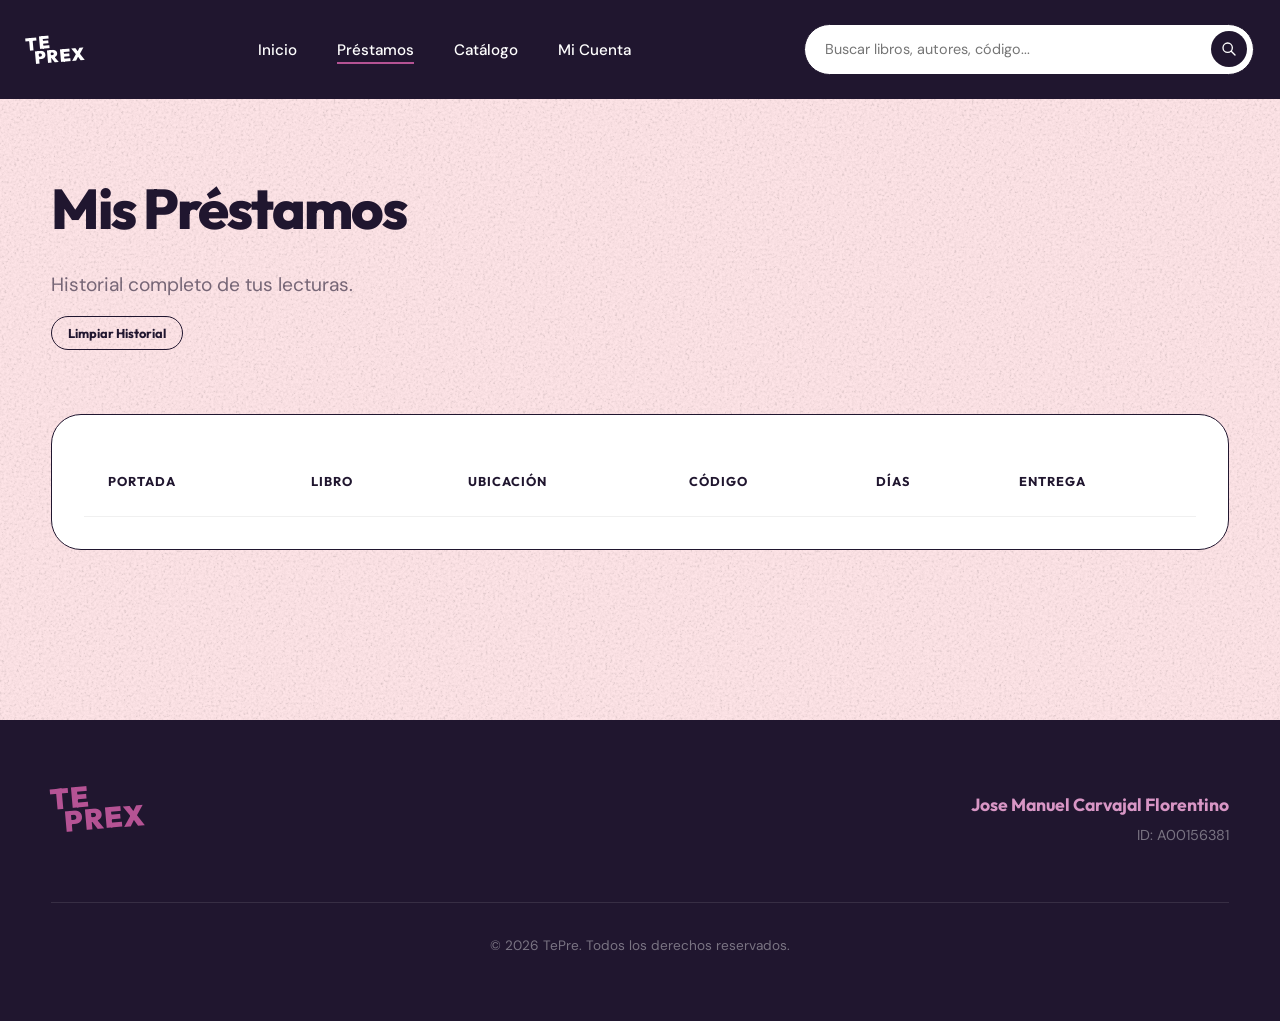
<file: prestamos.html>
<!--
    Integrantes:
    - Jose Manuel Carvajal Florentino - A00156381
    -
    Fecha:28/01/2026
-->

<!DOCTYPE html>
<html lang="es">

<head>
    <meta charset="UTF-8">
    <meta name="viewport" content="width=device-width, initial-scale=1.0">
    <title>TePre - Tu biblioteca preferida</title>
    <link rel="stylesheet" href="style.css">
    <link rel="preconnect" href="https://fonts.googleapis.com">
    <link rel="preconnect" href="https://fonts.gstatic.com" crossorigin>
    <link
        href="https://fonts.googleapis.com/css2?family=DM+Sans:ital,opsz,wght@0,9..40,100..1000;1,9..40,100..1000&family=Outfit:wght@100..900&display=swap"
        rel="stylesheet">
    <link rel="preconnect" href="https://covers.openlibrary.org">
    <link rel="dns-prefetch" href="https://covers.openlibrary.org">
</head>

<body>
    <nav class="navbar">
        <div class="nav-container">
            <a href="index.html" class="logo">TE<br>&nbsp;&nbsp;PREX</a>
            <ul class="nav-links">
                <li><a href="index.html">Inicio</a></li>
                <li><a href="prestamos.html" class="active">Préstamos</a></li>
                <li><a href="index.html#mainContent">Catálogo</a></li>
                <li><a href="#">Mi Cuenta</a></li>
            </ul>
            <div class="search-wrapper">
                <div class="search-bar">
                    <input type="text" id="searchInput" placeholder="Buscar libros, autores, código..."
                        autocomplete="off">
                    <button class="search-btn">
                        <svg xmlns="http://www.w3.org/2000/svg" fill="none" viewBox="0 0 24 24" stroke="currentColor">
                            <path stroke-linecap="round" stroke-linejoin="round" stroke-width="2"
                                d="M21 21l-6-6m2-5a7 7 0 11-14 0 7 7 0 0114 0z" />
                        </svg>
                    </button>
                </div>
                <div id="searchSuggestions" class="search-suggestions hidden"></div>
            </div>
        </div>
    </nav>
    <div style="height: 100px;"></div>
    <section id="historySection" class="history-section reveal active" style="min-height: 60vh;">
        <div class="section-header">
            <h2 class="section-title">Mis Préstamos</h2>
            <p class="section-desc">Historial completo de tus lecturas.</p>
            <button id="clearHistoryBtn" class="btn-clear-history">Limpiar Historial</button>
        </div>
        <div class="table-wrapper">
            <table id="loansTable" class="detailed-history">
                <thead>
                    <tr>
                        <th>Portada</th>
                        <th>Libro</th>
                        <th>Ubicación</th>
                        <th>Código</th>
                        <th>Días</th>
                        <th>Entrega</th>
                    </tr>
                </thead>
                <tbody id="loansHistoryBody"></tbody>
            </table>
        </div>
    </section>
    <footer class="footer">
        <div class="footer-container">
            <div class="footer-content">
                <div class="footer-brand">
                    <div class="footer-logo-text">TE<br>&nbsp;&nbsp;PREX</div>
                </div>
                <div class="footer-student-info">
                    <p class="student-name">Jose Manuel Carvajal Florentino</p>
                    <p class="student-id">ID: A00156381</p>
                </div>
            </div>
            <p class="footer-copy">&copy; 2026 TePre. Todos los derechos reservados.</p>
        </div>
    </footer>
    <script src="data.js"></script>
    <script src="script.js"></script>
</body>

</html>
</file>
<file: style.css>
/*
    Integrantes:
    - Jose Manuel Carvajal Florentino - A00156381
    -
    Fecha: 28/01/2026
*/

:root {
    --bg-peach: #fee4e7;
    --text-deep: #20162f;
    --accent-pink: #b55394;
    --accent-hover: #96427a;
    --nav-dark: #20162f;
    --border-dark: #20162F;
    --white: #FFFFFF;
    --gray-light: #F0F0F0;
    --font-main: 'DM Sans', sans-serif;
    --font-heading: 'Outfit', sans-serif;
    --transition-smooth: all 0.6s cubic-bezier(0.25, 0.46, 0.45, 0.94);
}

* {
    margin: 0;
    padding: 0;
    box-sizing: border-box;
}

html {
    scroll-behavior: smooth;
}

body {
    font-family: var(--font-main);
    background-color: var(--bg-peach);
    color: var(--text-deep);
    line-height: 1.6;
    overflow-x: hidden;
    position: relative;
}

body::before {
    content: "";
    position: absolute;
    top: 0;
    left: 0;
    width: 100%;
    height: 100%;
    opacity: 0.3;
    pointer-events: none;
    z-index: -1;
    background-image: url("data:image/svg+xml,%3Csvg viewBox='0 0 512 512' xmlns='http://www.w3.org/2000/svg'%3E%3Cfilter id='noiseFilter'%3E%3CfeTurbulence type='fractalNoise' baseFrequency='0.8' numOctaves='3' stitchTiles='stitch'/%3E%3CfeColorMatrix type='saturate' values='0'/%3E%3CfeComponentTransfer%3E%3CfeFuncR type='linear' slope='3' intercept='-1'/%3E%3CfeFuncG type='linear' slope='3' intercept='-1'/%3E%3CfeFuncB type='linear' slope='3' intercept='-1'/%3E%3C/feComponentTransfer%3E%3C/filter%3E%3Crect width='100%25' height='100%25' filter='url(%23noiseFilter)' opacity='0.5'/%3E%3C/svg%3E");
    mix-blend-mode: multiply;
}

.navbar {
    position: fixed;
    top: 0;
    left: 0;
    width: 100%;
    z-index: 1000;
    padding: 1.5rem 0;
    background-color: var(--nav-dark);
    transition: var(--transition-smooth);
}

.navbar.scrolled {
    background-color: rgba(254, 228, 231, 0.85);
    backdrop-filter: blur(15px);
    padding: 1rem 0;
    border-bottom: 1px solid rgba(32, 22, 47, 0.05);
}

.nav-container {
    max-width: 1400px;
    margin: 0 auto;
    padding: 0 2%;
    display: flex;
    align-items: center;
    justify-content: space-between;
}

.logo {
    font-family: var(--font-heading);
    font-size: 1.1rem;
    font-weight: 900;
    line-height: 0.8;
    letter-spacing: 1px;
    text-transform: uppercase;
    color: var(--white);
    transition: var(--transition-smooth);
    display: inline-block;
    transform: rotate(-5deg);
    text-decoration: none;
    cursor: pointer;
}

.navbar.scrolled .logo {
    color: var(--text-deep);
}

.logo-sep {
    font-size: 0.8rem;
    opacity: 0.5;
    letter-spacing: -2px;
}

.nav-links {
    display: flex;
    list-style: none;
    gap: 2.5rem;
}

.nav-links a {
    text-decoration: none;
    color: var(--white);
    font-weight: 500;
    font-size: 0.95rem;
    transition: var(--transition-smooth);
    position: relative;
}

.navbar.scrolled .nav-links a {
    color: var(--text-deep);
}

.nav-links a::after {
    content: '';
    position: absolute;
    bottom: -4px;
    left: 0;
    width: 0;
    height: 2px;
    background-color: var(--accent-pink);
    transition: var(--transition-smooth);
}

.nav-links a:hover::after,
.nav-links a.active::after {
    width: 100%;
}

.search-wrapper {
    flex: 0 0 450px;
    position: relative;
}

.search-bar {
    display: flex;
    align-items: center;
    border: 1px solid var(--border-dark);
    border-radius: 100px;
    padding: 0.4rem 0.4rem 0.4rem 1.2rem;
    background: var(--white);
    transition: var(--transition-smooth);
}

.search-bar:focus-within {
    box-shadow: 0 10px 30px rgba(32, 22, 47, 0.1);
    transform: translateY(-2px);
}

.search-bar input {
    border: none;
    background: transparent;
    outline: none;
    width: 100%;
    font-family: var(--font-main);
    font-size: 0.9rem;
}

.search-btn {
    background: var(--text-deep);
    border: none;
    color: var(--white);
    width: 36px;
    height: 36px;
    flex-shrink: 0;
    aspect-ratio: 1 / 1;
    border-radius: 50%;
    display: flex;
    align-items: center;
    justify-content: center;
    cursor: pointer;
    transition: var(--transition-smooth);
}

.search-btn:hover {
    background: var(--accent-pink);
}

.search-btn svg {
    width: 16px;
    height: 16px;
}

.search-suggestions {
    position: absolute;
    top: calc(100% + 10px);
    left: 0;
    width: 100%;
    background: var(--white);
    border: 1px solid var(--border-dark);
    border-radius: 20px;
    box-shadow: 0 20px 40px rgba(32, 22, 47, 0.15);
    overflow: hidden;
    z-index: 1100;
    max-height: 400px;
    overflow-y: auto;
}

.suggestion-item {
    padding: 1rem 1.5rem;
    display: flex;
    align-items: center;
    gap: 1rem;
    cursor: pointer;
    transition: var(--transition-smooth);
    border-bottom: 1px solid var(--gray-light);
}

.suggestion-item:last-child {
    border-bottom: none;
}

.suggestion-item:hover {
    background: var(--bg-peach);
}

.suggestion-thumb {
    width: 40px;
    height: 55px;
    border-radius: 4px;
    object-fit: cover;
}

.suggestion-info {
    display: flex;
    flex-direction: column;
}

.suggestion-title {
    font-weight: 700;
    font-size: 0.9rem;
    color: var(--text-deep);
}

.suggestion-author {
    font-size: 0.8rem;
    color: rgba(32, 22, 47, 0.6);
}

.skeleton-container {
    display: flex;
    gap: 2rem;
    padding: 0 4%;
    max-width: 1400px;
    margin: 0 auto 6rem;
    overflow: hidden;
}

.skeleton-card {
    flex: 0 0 320px;
    background: #fcdde1;
    border: 1px solid rgba(32, 22, 47, 0.1);
    border-radius: 20px;
    overflow: hidden;
}

.skeleton-img {
    height: 400px;
    background: linear-gradient(90deg, #fcdde1 25%, #fee4e7 50%, #fcdde1 75%);
    background-size: 200% 100%;
    animation: shimmer 2s cubic-bezier(0.4, 0, 0.2, 1) infinite;
}

.skeleton-details {
    padding: 1.5rem;
}

.skeleton-line {
    height: 1rem;
    margin-bottom: 0.8rem;
    background: linear-gradient(90deg, #fcdde1 25%, #fee4e7 50%, #fcdde1 75%);
    background-size: 200% 100%;
    animation: shimmer 2s cubic-bezier(0.4, 0, 0.2, 1) infinite;
    border-radius: 4px;
}

.skeleton-line.short {
    width: 60%;
}

@keyframes shimmer {
    0% {
        background-position: -200% 0;
    }

    100% {
        background-position: 200% 0;
    }
}

.hero {
    padding: 11rem 4% 6rem;
    max-width: 100%;
    margin: 0 auto;
    background-color: var(--nav-dark);
    color: var(--white);
}

.hero-content {
    max-width: 800px;
}

.hero-title {
    font-family: var(--font-heading);
    font-size: 5rem;
    font-weight: 800;
    line-height: 1;
    letter-spacing: -3px;
    margin-bottom: 2rem;
    color: #fee4e7;
}

.hero-subtitle {
    font-size: 1.4rem;
    color: rgba(255, 255, 255, 0.8);
    margin-bottom: 3rem;
    max-width: 500px;
}

.hero-actions {
    display: flex;
    align-items: center;
    gap: 2rem;
}

.btn-primary {
    background-color: var(--accent-pink);
    color: var(--white);
    border: none;
    padding: 1.2rem 2.5rem;
    border-radius: 100px;
    font-family: var(--font-heading);
    font-weight: 700;
    font-size: 1.1rem;
    cursor: pointer;
    transition: var(--transition-smooth);
}

.btn-primary:hover {
    background-color: var(--accent-hover);
    transform: translateY(-5px);
    box-shadow: 0 15px 30px rgba(181, 83, 148, 0.3);
}

.link-secondary {
    text-decoration: none;
    color: var(--white);
    font-weight: 700;
    font-family: var(--font-heading);
    transition: var(--transition-smooth);
}

.link-secondary:hover {
    color: var(--accent-pink);
    transform: translateX(5px);
}

main {
    padding: 4rem 0;
}

.category-row {
    margin-bottom: 4rem;
    padding: 0 4%;
    max-width: 1400px;
    margin-left: auto;
    margin-right: auto;
    content-visibility: auto;
    contain-intrinsic-size: 0 500px;
}

.category-title {
    font-family: var(--font-heading);
    font-size: 2.5rem;
    font-weight: 800;
    margin-bottom: 2rem;
    letter-spacing: -1px;
}

.books-slider {
    display: flex;
    gap: 2rem;
    overflow-x: auto;
    padding: 1rem 4% 3rem;
    scrollbar-width: none;
    cursor: grab;
    mask-image: linear-gradient(to right, transparent, black 15px, black calc(100% - 15px), transparent);
    -webkit-mask-image: linear-gradient(to right, transparent, black 15px, black calc(100% - 15px), transparent);
}

.books-slider:active {
    cursor: grabbing;
}

.books-slider::-webkit-scrollbar {
    display: none;
}

.book-card {
    flex: 0 0 320px;
    background: var(--white);
    border: 1px solid var(--border-dark);
    border-radius: 20px;
    overflow: hidden;
    cursor: pointer;
    position: relative;
    transition: var(--transition-smooth);
    will-change: transform;
}

.book-card:hover {
    transform: translateY(-15px);
    box-shadow: 0 30px 60px rgba(32, 22, 47, 0.1), 0 0 0 1px var(--accent-pink);
    border-color: var(--accent-pink);
}

.book-cover-wrapper {
    height: 400px;
    overflow: hidden;
    background: var(--gray-light);
}

.book-cover {
    width: 100%;
    height: 100%;
    object-fit: cover;
    object-position: center;
    transition: var(--transition-smooth);
    transform: scale(1.1);
}

.book-cover-wrapper.no-image {
    display: flex;
    align-items: center;
    justify-content: center;
    background: linear-gradient(135deg, var(--bg-peach), var(--white));
    position: relative;
}

.book-cover-wrapper.no-image::after {
    content: '📖';
    font-size: 4rem;
    opacity: 0.3;
}

.book-cover-wrapper.no-image::before {
    content: 'Portada no disponible';
    position: absolute;
    bottom: 2rem;
    font-family: var(--font-heading);
    font-weight: 700;
    font-size: 0.8rem;
    text-transform: uppercase;
    letter-spacing: 1px;
    opacity: 0.5;
}

.book-card:hover .book-cover {
    transform: scale(1.15);
}

.book-details-mini {
    padding: 1.5rem;
}

.book-title {
    font-family: var(--font-heading);
    font-size: 1.2rem;
    font-weight: 700;
    margin-bottom: 0.3rem;
}

.book-author {
    font-size: 0.9rem;
    color: rgba(32, 22, 47, 0.6);
}

.modal {
    position: fixed;
    top: 0;
    left: 0;
    width: 100%;
    height: 100%;
    z-index: 2000;
    display: flex;
    align-items: center;
    justify-content: center;
    visibility: hidden;
    opacity: 0;
    transition: var(--transition-smooth);
}

.modal.visible {
    visibility: visible;
    opacity: 1;
}

.modal-overlay {
    position: absolute;
    top: 0;
    left: 0;
    width: 100%;
    height: 100%;
    background: rgba(32, 22, 47, 0.4);
    backdrop-filter: blur(10px);
}

.modal-container {
    position: relative;
    background: var(--white);
    width: 950px;
    max-width: 95%;
    max-height: 90vh;
    overflow-y: auto;
    border-radius: 32px;
    transform: translateY(50px) translateZ(0);
    backface-visibility: hidden;
    outline: none;
    transition: var(--transition-smooth);
    box-shadow: 0 30px 60px rgba(32, 22, 47, 0.2);
    display: flex;
    flex-direction: column;
}

.modal.visible .modal-container {
    transform: translateY(0) translateZ(0);
}

.close-modal {
    position: absolute;
    top: 1.5rem;
    right: 1.5rem;
    background: var(--white);
    border: none;
    width: 40px;
    height: 40px;
    border-radius: 50%;
    display: flex;
    align-items: center;
    justify-content: center;
    cursor: pointer;
    z-index: 100;
    transition: var(--transition-smooth);
    box-shadow: 0 4px 12px rgba(0, 0, 0, 0.1);
}

.close-modal:hover {
    background: var(--accent-pink);
    color: var(--white);
    transform: rotate(90deg);
}

.close-modal svg {
    width: 20px;
    height: 20px;
}

.modal-grid {
    display: grid;
    grid-template-columns: 400px 1fr;
}

.modal-visual {
    height: 100%;
    min-height: 550px;
    background: #f8f9fa;
    display: flex;
    align-items: center;
    justify-content: center;
    padding: 3rem;
    position: relative;
    overflow: hidden;
}

.modal-visual::before {
    content: "";
    position: absolute;
    top: 0;
    left: 0;
    width: 100%;
    height: 100%;
    background: linear-gradient(135deg, rgba(181, 83, 148, 0.05), rgba(32, 22, 47, 0.05));
}

.modal-visual img {
    width: 100%;
    height: 100%;
    object-fit: contain;
    filter: drop-shadow(0 20px 40px rgba(0, 0, 0, 0.2));
    z-index: 1;
}

.modal-details {
    padding: 3.5rem;
    background: var(--white);
    display: flex;
    flex-direction: column;
}

#modalTitle {
    font-family: var(--font-heading);
    font-size: 2.2rem;
    font-weight: 900;
    line-height: 1.1;
    margin-bottom: 0.8rem;
    color: var(--text-deep);
}

.modal-meta {
    display: flex;
    align-items: center;
    gap: 0.8rem;
    font-size: 0.95rem;
    font-weight: 600;
    color: rgba(32, 22, 47, 0.5);
    margin-bottom: 1.5rem;
}

.modal-description {
    font-size: 1rem;
    color: rgba(32, 22, 47, 0.8);
    line-height: 1.6;
    margin-bottom: 2rem;
}

.separator {
    color: var(--accent-pink);
}

.input-group {
    margin-bottom: 1.5rem;
}

.input-group label {
    display: block;
    font-family: var(--font-heading);
    font-weight: 800;
    margin-bottom: 0.6rem;
    font-size: 0.8rem;
    text-transform: uppercase;
    letter-spacing: 1px;
    color: var(--text-deep);
}

.input-group input {
    width: 100%;
    padding: 0.8rem 1.2rem;
    border: 2px solid #f0f0f0;
    border-radius: 12px;
    background: #fcfcfc;
    font-family: var(--font-main);
    font-size: 1rem;
    outline: none;
    transition: var(--transition-smooth);
}

.input-group input:focus {
    border-color: var(--accent-pink);
    background: var(--white);
}

.btn-submit {
    width: 100%;
    background: var(--text-deep);
    color: var(--white);
    border: none;
    padding: 1.1rem;
    border-radius: 14px;
    font-family: var(--font-heading);
    font-weight: 800;
    font-size: 1rem;
    cursor: pointer;
    transition: var(--transition-smooth);
    margin-top: 1rem;
}

.btn-submit:hover {
    background: var(--accent-pink);
    transform: translateY(-3px);
}

.error-text {
    color: var(--accent-pink);
    font-size: 0.85rem;
    margin-top: 0.5rem;
    display: block;
}

.history-section {
    padding: 4rem 4%;
    max-width: 1400px;
    margin: 0 auto;
}

.section-header {
    margin-bottom: 4rem;
}

.section-title {
    font-family: var(--font-heading);
    font-size: 3.5rem;
    font-weight: 800;
    letter-spacing: -2px;
    margin-bottom: 1rem;
}

.section-desc {
    font-size: 1.2rem;
    color: rgba(32, 22, 47, 0.6);
}

.table-wrapper {
    background: var(--white);
    border: 1px solid var(--border-dark);
    border-radius: 30px;
    padding: 2rem;
    overflow-x: auto;
}

table {
    width: 100%;
    border-collapse: collapse;
}

th {
    text-align: left;
    padding: 1.5rem;
    font-family: var(--font-heading);
    font-weight: 700;
    text-transform: uppercase;
    font-size: 0.8rem;
    letter-spacing: 1px;
    border-bottom: 1px solid var(--gray-light);
}

td {
    padding: 1.5rem;
    font-size: 1rem;
    border-bottom: 1px solid var(--gray-light);
}

tr:last-child td {
    border-bottom: none;
}

.reveal {
    opacity: 0;
    transform: translateY(30px);
    transition: all 0.6s cubic-bezier(0.23, 1, 0.32, 1);
}

.reveal.active {
    opacity: 1;
    transform: translateY(0);
}

.footer {
    padding: 4rem 4%;
    background-color: var(--nav-dark);
    color: var(--white);
    margin-top: 5rem;
}

.footer-container {
    max-width: 1400px;
    margin: 0 auto;
}

.footer-content {
    display: flex;
    justify-content: space-between;
    align-items: center;
    padding-bottom: 3rem;
    border-bottom: 1px solid rgba(255, 255, 255, 0.1);
    margin-bottom: 2rem;
}

.footer-brand {
    display: flex;
    align-items: center;
    gap: 1.5rem;
}

.footer-logo-text {
    font-family: var(--font-heading);
    font-size: 1.8rem;
    font-weight: 900;
    line-height: 0.8;
    letter-spacing: 1px;
    text-transform: uppercase;
    color: var(--accent-pink);
    display: inline-block;
    transform: rotate(-5deg);
    margin-bottom: 1.5rem;
}

.footer-student-info {
    text-align: right;
    display: flex;
    flex-direction: column;
    align-items: flex-end;
}

.student-name {
    font-family: var(--font-heading);
    font-size: 1.1rem;
    font-weight: 700;
    margin-bottom: 0.3rem;
    color: #d896c5;
}

.student-id {
    font-size: 0.9rem;
    color: rgba(255, 255, 255, 0.4);
}

.footer-copy {
    text-align: center;
    font-size: 0.85rem;
    opacity: 0.4;
}

.hidden {
    display: none;
}

.authors-grid {
    display: grid;
    grid-template-columns: repeat(auto-fit, minmax(300px, 1fr));
    gap: 2rem;
    padding: 1rem 0;
}

.author-card {
    background: var(--white);
    border: 1px solid var(--border-dark);
    border-radius: 24px;
    padding: 2rem;
    display: flex;
    align-items: center;
    gap: 1.5rem;
    transition: var(--transition-smooth);
}

.author-card:hover {
    transform: translateY(-10px);
    box-shadow: 0 20px 40px rgba(32, 22, 47, 0.1), 0 0 0 1px var(--accent-pink);
    border-color: var(--accent-pink);
}

.author-photo {
    width: 100px;
    height: 100px;
    border-radius: 50%;
    object-fit: cover;
    border: 3px solid var(--bg-peach);
}

.author-name {
    font-family: var(--font-heading);
    font-size: 1.4rem;
    font-weight: 800;
    margin-bottom: 0.5rem;
}

.author-bio {
    font-size: 0.9rem;
    color: rgba(32, 22, 47, 0.7);
    line-height: 1.4;
}

@media (max-width: 1024px) {
    .nav-container {
        padding: 0 4%;
    }

    .search-wrapper {
        flex: 0 0 350px;
    }

    .hero-title {
        font-size: 4rem;
    }

    .modal-container {
        width: 90%;
    }
}

@media (max-width: 992px) {
    .hero-title {
        font-size: 3.5rem;
    }

    .modal-grid {
        grid-template-columns: 1fr;
    }

    .modal-visual {
        height: 300px;
        min-height: auto;
    }

    .modal-details {
        padding: 2rem;
    }

    .footer-content {
        flex-direction: column;
        gap: 2rem;
        text-align: center;
    }

    .footer-brand,
    .footer-student-info {
        align-items: center;
        text-align: center;
    }

    .footer-logo-text {
        margin-bottom: 0.5rem;
    }
}

@media (max-width: 768px) {
    .navbar {
        padding: 1rem 0;
    }

    .nav-container {
        flex-wrap: wrap;
        gap: 1rem;
    }

    .nav-links {
        order: 3;
        width: 100%;
        justify-content: center;
        gap: 1.5rem;
    }

    .search-wrapper {
        order: 2;
        flex: 1;
        min-width: 200px;
    }

    .hero {
        padding: 10rem 4% 4rem;
    }

    .hero-title {
        font-size: 3rem;
        letter-spacing: -1px;
    }

    .hero-subtitle {
        font-size: 1.1rem;
    }

    .hero-actions {
        flex-direction: row;
        align-items: center;
        gap: 1.5rem;
    }

    .category-title {
        font-size: 2rem;
    }

    .book-card {
        flex: 0 0 280px;
    }

    .book-cover-wrapper {
        height: 350px;
    }

    .section-title {
        font-size: 2.5rem;
    }

    .table-wrapper {
        padding: 1rem;
        border-radius: 20px;
    }

    th,
    td {
        padding: 1rem 0.8rem;
        font-size: 0.9rem;
    }
}

@media (max-width: 480px) {
    .hero-title {
        font-size: 2.5rem;
    }

    .nav-links {
        gap: 1rem;
    }

    .nav-links a {
        font-size: 0.85rem;
    }

    .logo {
        font-size: 1rem;
    }

    .search-bar {
        padding: 0.3rem 0.3rem 0.3rem 1rem;
    }

    .search-btn {
        width: 32px;
        height: 32px;
    }

    .book-card {
        flex: 0 0 240px;
    }

    .book-cover-wrapper {
        height: 300px;
    }

    .modal-container {
        width: 95%;
        max-height: 95vh;
        border-radius: 24px;
    }

    .modal-details {
        padding: 1.5rem;
    }

    #modalTitle {
        font-size: 1.8rem;
    }

    .authors-grid {
        grid-template-columns: 1fr;
    }

    .author-card {
        flex-direction: column;
        text-align: center;
        padding: 1.5rem;
    }

    .close-modal {
        top: 1rem;
        right: 1rem;
        width: 36px;
        height: 36px;
    }
}

#modalYear {
    font-weight: 700;
    color: var(--accent-pink);
}

#modalExternalLink {
    display: block;
    margin-top: 1rem;
    font-weight: 700;
    color: var(--accent-pink);
    text-decoration: none;
    transition: var(--transition-smooth);
}

#modalExternalLink:hover {
    color: var(--accent-hover);
    transform: translateX(5px);
}

.btn-clear-history {
    background: transparent;
    border: 1px solid var(--border-dark);
    color: var(--text-deep);
    padding: 0.5rem 1rem;
    border-radius: 100px;
    font-family: var(--font-heading);
    font-weight: 700;
    font-size: 0.8rem;
    cursor: pointer;
    transition: var(--transition-smooth);
    margin-top: 1rem;
}

.btn-clear-history:hover {
    background: var(--accent-pink);
    color: var(--white);
    border-color: var(--accent-pink);
}

.modal-link {
    display: inline-block;
    text-decoration: none;
    color: var(--accent-pink);
    font-weight: 700;
    transition: var(--transition-smooth);
    margin-bottom: 2rem;
}

.modal-link:hover {
    color: var(--accent-hover);
    text-decoration: underline;
    transform: translateX(5px);
}

.history-cover {
    width: 40px;
    height: 60px;
    object-fit: cover;
    border-radius: 4px;
    box-shadow: 0 2px 5px rgba(0, 0, 0, 0.1);
}

.btn-view-all {
    display: inline-block;
    padding: 0.8rem 2rem;
    border: 1px solid var(--accent-pink);
    border-radius: 100px;
    color: var(--accent-pink);
    text-decoration: none;
    font-family: var(--font-heading);
    font-weight: 700;
    font-size: 0.9rem;
    transition: var(--transition-smooth);
    background: transparent;
}

.btn-view-all:hover {
    background: var(--accent-pink);
    color: var(--white);
    transform: translateY(-3px);
    box-shadow: 0 10px 20px rgba(181, 83, 148, 0.2);
}
</file>
